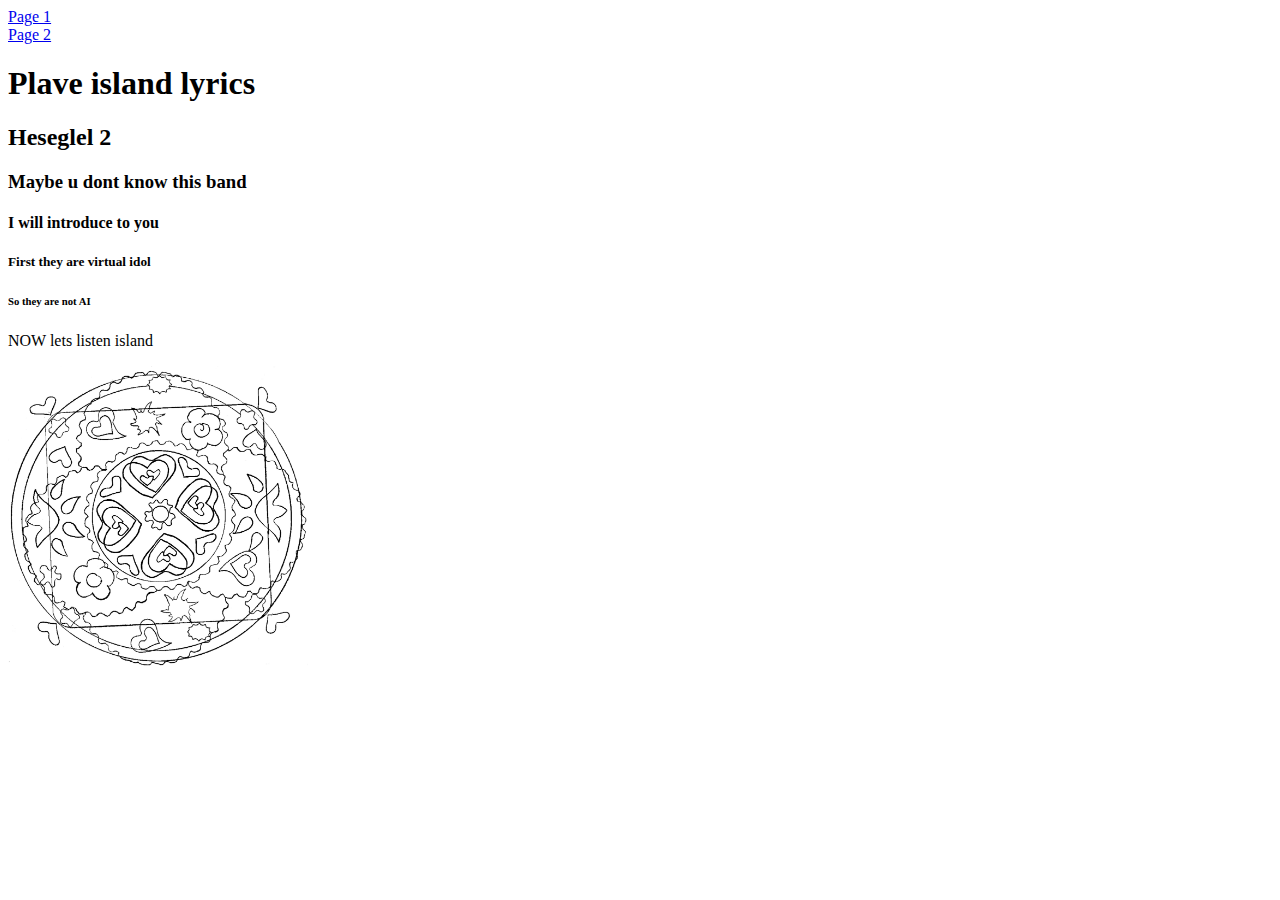
<file: index.html>
<!DOCTYPE html>
<html lang="en">
<head>
    <meta charset="UTF-8">
    <meta name="viewport" content="width=device-width, initial-scale=1.0">
    <title>Sainaa</title>
</head>
<body>  
    <a href="/page1.html">Page 1</a>
    <br>
    <a href="/page2 .html">Page 2</a>
    <h1>Plave island lyrics</h1>  
    <h2>Heseglel 2</h2>
    <h3>Maybe u dont know this band</h3>
    <h4>I will introduce to you</h4>
    <h5>First they are virtual idol</h5>
    <h6>So they are not AI</h6>
    <p>NOW lets listen island</p>
    <img src="/Coloring-for-kids-mandalas-98996.jpg" alt="" height="300px" width="300px">
    <div>
        
    </div>
</body>
</html>
</file>
